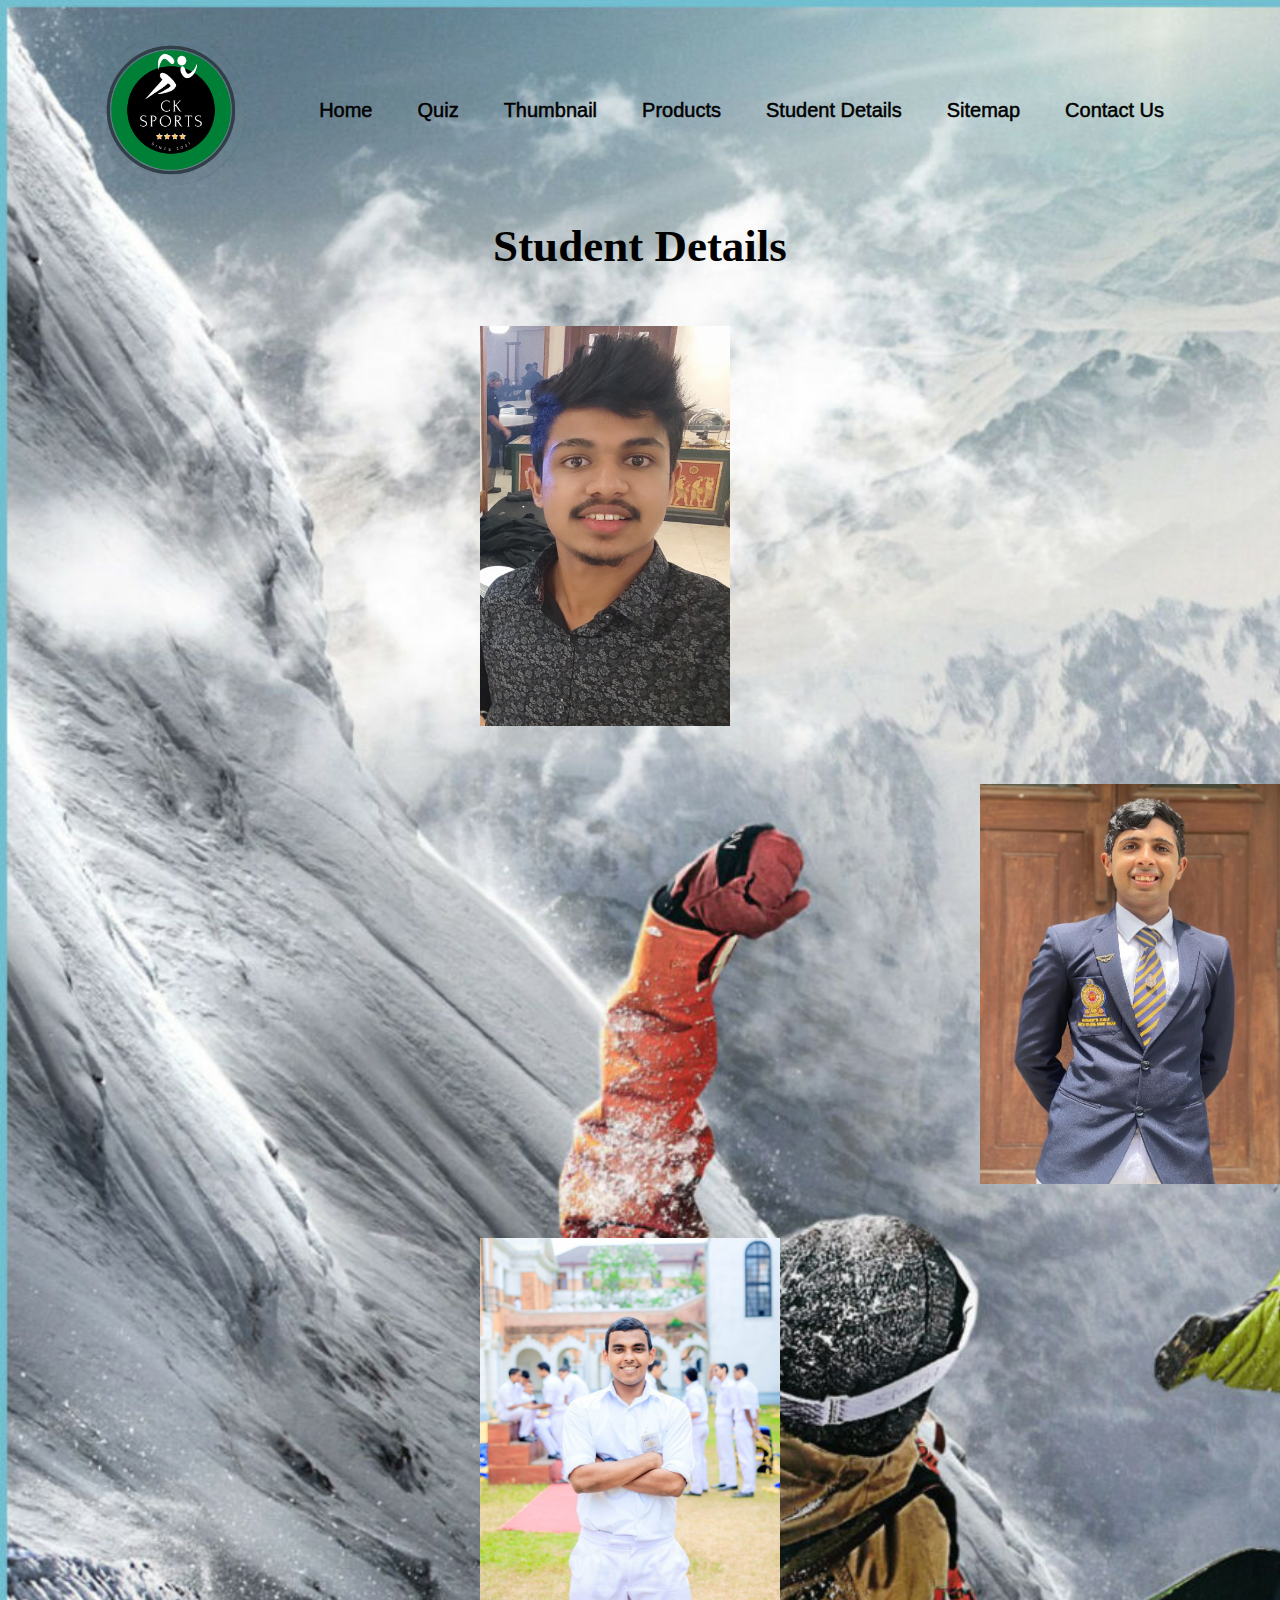
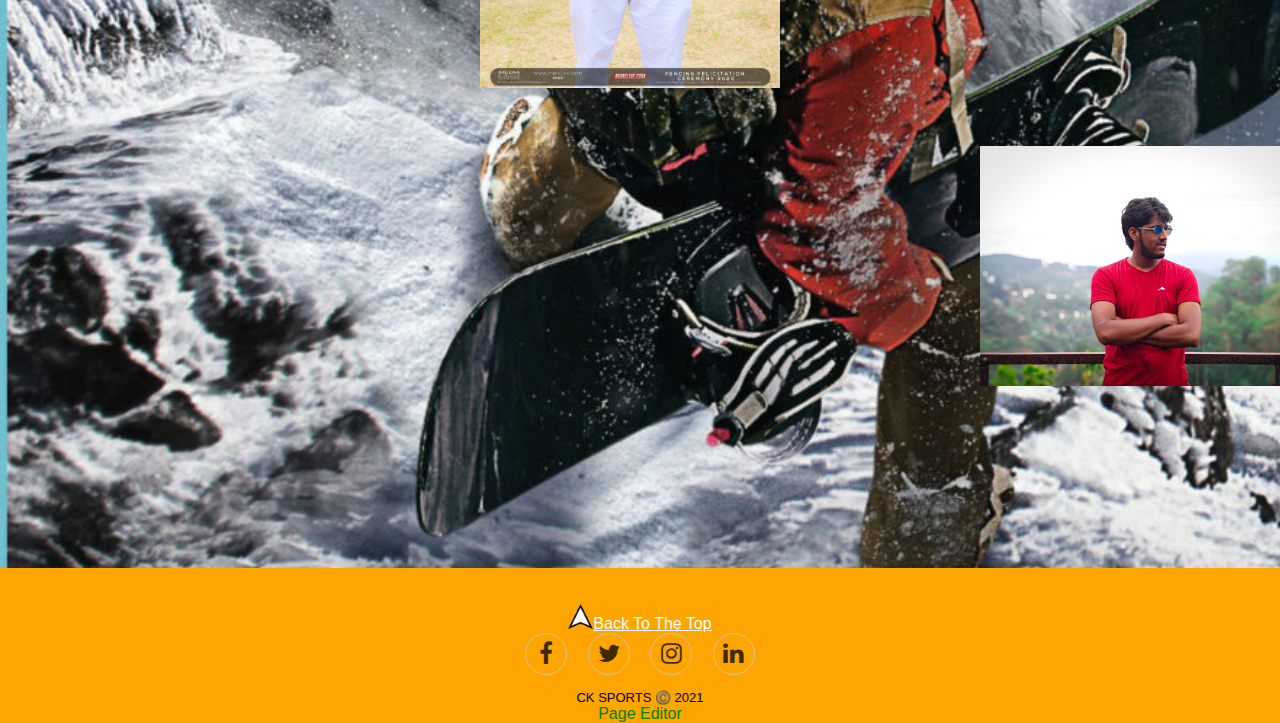
<file: personal.html>
<!DOCTYPE html>
<html lang='en'>
<head>
<meta charset="UTF-8">
<title>Student Details</title>

   <link rel="stylesheet" type="text/css" href="w1830238/PersonDetailsCss.css">
   <link rel="stylesheet" href="https://cdnjs.cloudflare.com/ajax/libs/font-awesome/4.7.0/css/font-awesome.min.css">
</head>
<body>
<div class="backgroundimage">         
                
				<!-- Navigation bar -->
                <div class="menu">
                    <img src="img/logo.png" class="logo" alt="PageLogo">

                    <ul>
                        <ul>
                        <li><a href="Main_Page.html"  >Home</a></li>
                        <li><a href="QuizPage.html">Quiz</a></li>
                        <li><a href="Thumbnailpage.html">Thumbnail</a></li>
                        <li><a href="Product_page.html">Products</a></li>
                        <li><a href="personal.html">Student Details</a></li>
                        <li><a href="sitemap.html">Sitemap</a></li>
                        <li><a href="Query_page.html">Contact Us</a></li>
                    </ul>
                    </ul>
                </div>







<h1>Student Details</h1>
<br><br><br>

<div class="container">
  <img src="img/lasith.jpg" alt="Avatar" class="image1">
  <div class="overlay1"> 
    <div class="text"><p><b>Lasith Bandara Herath</b></p><br><p>Student 1</p><br><p>w1830127</p></div>
  </div>
</div>
<br><br><br>

<div class="container">
  <img src="img/navindu.jpg" alt="Avatar" class="image2">
  <div class="overlay2">
    <div class="text"><p><b>Navindu Perera</b></p><br><p>Student 2</p><br><p>w1830235</p></div>
  </div>
</div>
<br><br><br>

<div class="container">
  <img src="img/rukshan.jpg" alt="Avatar" class="image3">
  <div class="overlay1">
    <div class="text"><p><b>Rukshan Liyanage</b></p><br><p>Student 3</p><br><p>W1830238</p></div>
  </div>
</div>
<br><br><br>

<div class="container">
  <img src="img/vihanga.jpg"  alt="Avatar" class="image4">
  <div class="overlay2">
    <div class="text"><p><b>Vihanga Tharupathi Palihakkara</b></p><br><p>Student 4</p><br><p>w1839048</p></div>
  </div>
</div>


<br><br><br>
    <!-- Footer -->
	<footer>
	<br><br>
	<img src="img/arrow.png" alt="arrow" width="25" height="25"><a href="#top">Back To The Top</a>
	<div class="social">
	<a href="https://www.facebook.com"><i class="fa fa-facebook"></i></a>
	<a href="https://twitter.com"><i class="fa fa-twitter"></i></a>
	<a href="https://www.instagram.com"><i class="fa fa-instagram"></i></a>
	<a href="https://lk.linkedin.com"><i class="fa fa-linkedin"></i></a>
	
	<p class="copyright">CK SPORTS ©️ 2021</p>
    </div>
	<div class ="pageEditor"><a href="Rukshan.html"  id="PageEditor" style="text-decoration:none;color : Green" >Page Editor</a></div>
	</footer>
	
</div>	
</body>
</html>
</file>
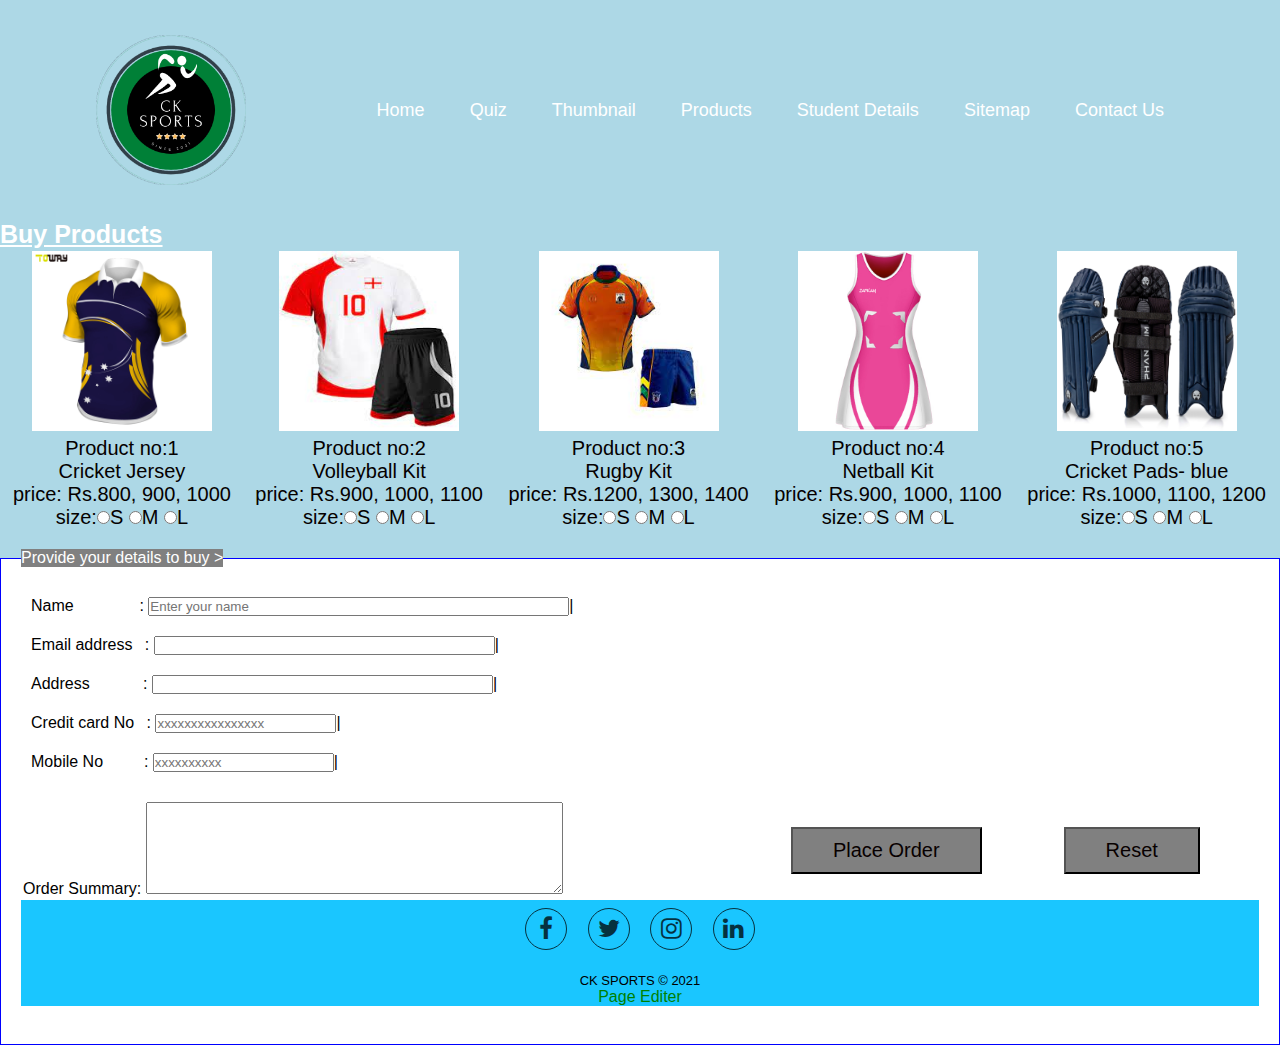
<file: Product_page.html>
<!doctype html>
<html lang="en">
<meta charset="UTF-8">
<title>Product Page</title>
<head>
	<link rel="stylesheet" href="https://cdnjs.cloudflare.com/ajax/libs/font-awesome/4.7.0/css/font-awesome.min.css"> 
	<link rel="stylesheet" href="W1830127/styling1.css">
	<a name="top"></a>
	<title>cK Sports</title>
</head>
<body>
	 <div class="menu">
                    <img src="img/logo.png" class="logo" alt="Logo" id="logo">

                    <ul>
                        <li><a href="Main_Page.html"  >Home</a></li>
                        <li><a href="QuizPage.html">Quiz</a></li>
                        <li><a href="Thumbnailpage.html">Thumbnail</a></li>
                        <li><a href="">Products</a></li>
                        <li><a href="personal.html">Student Details</a></li>
                        <li><a href="sitemap.html">Sitemap</a></li>
                        <li><a href="Query_page.html">Contact Us</a></li>
                    </ul>
                </div>
	
	<h1><u>Buy Products</u></h1>
	<table>
		<tr><td align="center"><img src="img/im2.jpg" width="180" height="180"></td>
			<td align="center"><img src="img/volly ball lit.jpg" width="180" height="180"></td>
			<td align="center"><img src="img/rugby kit.jpg" width="180" height="180"></td>
			<td align="center"><img src="img/netball-kit.jpg" width="180" height="180"></td>
			<td align="center"><img src="img/pads.jpg" width="180" height="180"></td>
		</tr>
		<form >
			<tr><td align="center" class="mystyle">Product no:1<br> Cricket Jersey<br>price: Rs.800, 900, 1000<br> size:<input type="radio" name="size1" id="size1"><label for="size1">S <input type="radio" name="size1" id="size11">M <input type="radio" name="size1" id="size111">L</td></label>
				<td align="center" class="mystyle">Product no:2<br> Volleyball Kit<br>price: Rs.900, 1000, 1100<br> size:<input type="radio" name="size2" id="size2"><label for="size2">S <input type="radio" name="size2" id="size22">M <input type="radio" name="size2" id="size222">L</td></label>
				<td align="center" class="mystyle">Product no:3<br> Rugby Kit<br>price: Rs.1200, 1300, 1400<br> size:<input type="radio" name="size3" id="size3"><label for="size3">S <input type="radio" name="size3" id="size33">M <input type="radio" name="size3" id="size333">L</td></label>
				<td align="center" class="mystyle">Product no:4<br> Netball Kit<br>price: Rs.900, 1000, 1100<br> size:<input type="radio" name="size4" id="size4"><label for="size4">S <input type="radio" name="size4" id="size44">M <input type="radio" name="size4" id="size444">L</td></label>
				<td align="center" class="mystyle">Product no:5<br> Cricket Pads- blue<br>price: Rs.1000, 1100, 1200<br> size:<input type="radio" name="size5" id="size5"><label for="size5">S <input type="radio" name="size5" id="size55">M <input type="radio" name="size5" id="size555">L</td></label>
			</tr></table><br>
			
			<fieldset>
				<legend>Provide your details to buy ></legend> 
					<div class="fname">
					   <label for="fname"> Name &emsp; &emsp; &emsp; :
							  <input type="text" name="fname" id="fname" size="50" placeholder="Enter your name">|  
					   </label>
					</div>
					<div class="mail">
					   <label for="mail"> Email address &ensp;:
							  <input type="email" name="mail" id="mail" size="40">|  
					   </label>
					</div>
					<div class="address">
					   <label for="address"> Address &emsp; &emsp; &ensp;:
							  <input type="text" name="address" id="address" size="40">|  
					   </label>
					</div>
					<div class="credit">
					   <label for="creditcard"> Credit card No &ensp;:
							   <input type="tel" id="creditcard" placeholder="xxxxxxxxxxxxxxxx">| 			   
					   </label>	
					</div>
					<div class="tele">
					   <label for="telephone"> Mobile No &emsp; &emsp;:
							   <input type="tel" id="mobile" placeholder="xxxxxxxxxx">| 			   
					   </label>	
					</div>
					   <br>
					   <table><tr><td>
						   <label for="order">Order Summary:
								   <textarea id="order" name="order" rows="6" cols="50" color="black"> </textarea></td></label>
								   <td><button onclick="myspecial();return false;" class="formbuttons">Place Order</button></td>
								   <td><button onclick="window.location.reload();" class="formbuttons">Reset</button></td>
							</tr>	   
					   </table>
					   <div class="footer">
	<div class="social">

	<a href="https://www.facebook.com"><i class="fa fa-facebook"></i></a>
	<a href="https://twitter.com"><i class="fa fa-twitter"></i></a>
	<a href="https://www.instagram.com"><i class="fa fa-instagram"></i></a>
	<a href="https://lk.linkedin.com"><i class="fa fa-linkedin"></i></a>
	
	<p class="copyright">CK SPORTS © 2021</p>
    </div>

	<a href="lasith.html" id="#" style="text-decoration:none;color : Green">Page Editer</a>
	
    </div>
	
	<a href="#logo" style="text-decoration: none;color : white" >Back to Top</a>
  </div>
		</form>	   
			</fieldset>
			<script>
			function myspecial() {
				var a =document.getElementById("size1");
				var aa =document.getElementById("size11");
				var aaa =document.getElementById("size111");
				var b =document.getElementById("size2");
				var bb =document.getElementById("size22");
				var bbb =document.getElementById("size222");
				var c =document.getElementById("size3");
				var cc =document.getElementById("size33");
				var ccc =document.getElementById("size333");
				var d =document.getElementById("size4");
				var dd =document.getElementById("size44");
				var ddd =document.getElementById("size444");
				var e =document.getElementById("size5");
				var ee =document.getElementById("size55");
				var eee =document.getElementById("size555");
				if (a.checked == true){
					var totala = 800;
				}else if(aa.checked==true){var totala=900;} else if(aaa.checked==true){var totala=1000;}
				else{var totala=0;}
				if (b.checked == true){
					var totalb = 900;
				}else if(bb.checked==true){var totalb=1000;} else if(bbb.checked==true){var totalb=1100;}
				else{var totalb=0;}
				if (c.checked == true){
					var totalc = 1200;
				}else if(cc.checked==true){var totalc=1300;} else if(ccc.checked==true){var totalc=1400;}
				else{var totalc=0;}
				if (d.checked == true){
					var totald = 900;
				}else if(dd.checked==true){var totald=1000;} else if(ddd.checked==true){var totald=1100;}
				else{var totald=0;}
				if (e.checked == true){
					var totale = 1000;
				}else if(ee.checked==true){var totale=1100;} else if(eee.checked==true){var totale=1200;}
				else{var totale=0;}
				var total=totala+totalb+totalc+totald+totale;
				document.getElementById('order').innerHTML="Name : " +document.getElementById('fname').value + "\nEmail : " +document.getElementById('mail').value +  "\nAddress : " +document.getElementById('address').value +  "\nMobile No. : " +document.getElementById('mobile').value + "\nOrder Total :- " +total;}
			</script>
			
			
</body>
</html>
</file>
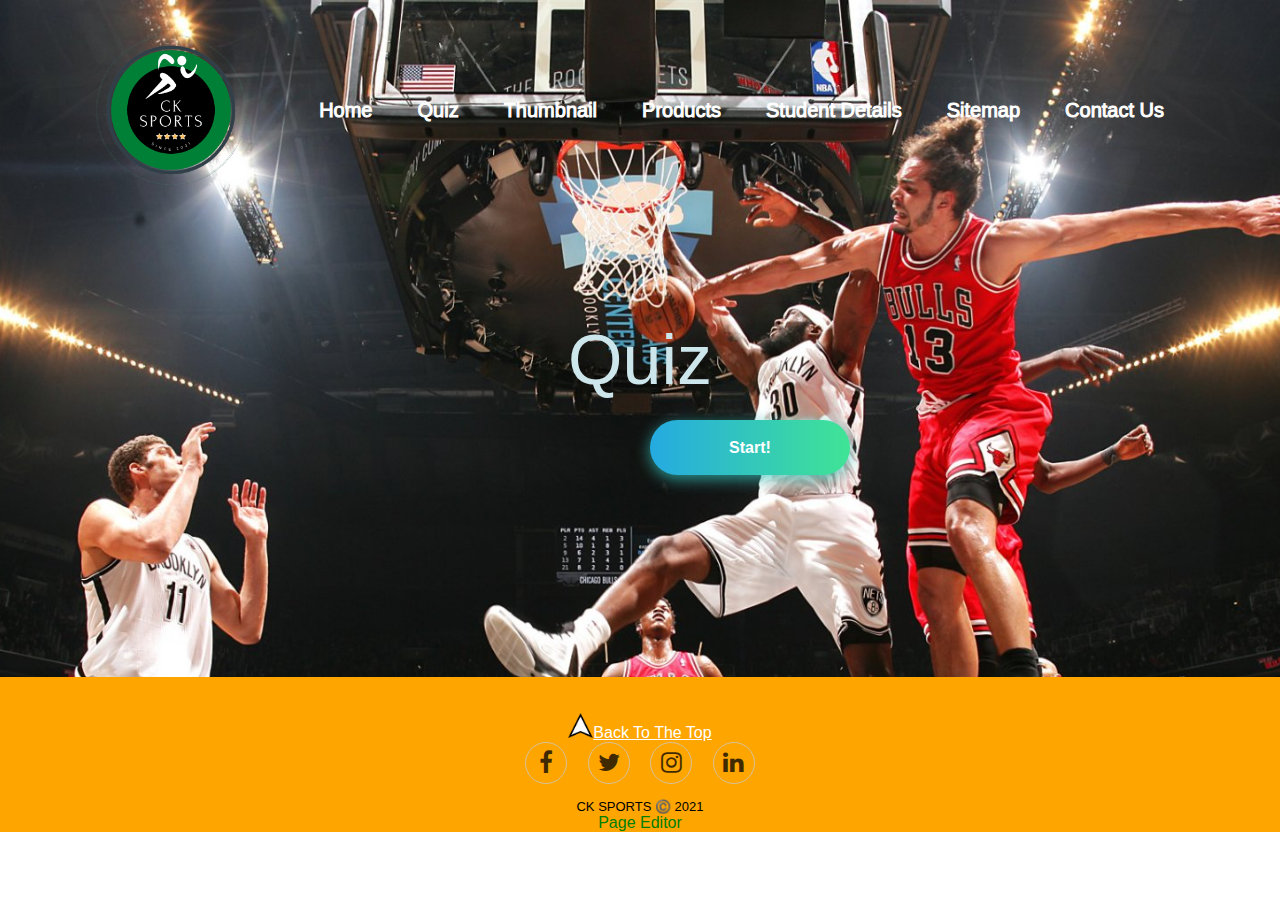
<file: QuizPage.html>
<!doctype html>
<html lang='en'>
<head>
	<meta charset="utf-8">
	
	<title>Quiz</title>
	
	<link rel="stylesheet" type="text/css" href="w1830238/QuizCss.css">
	<link rel="stylesheet" href="https://cdnjs.cloudflare.com/ajax/libs/font-awesome/4.7.0/css/font-awesome.min.css">
</head>

<body>
	
	<div class="backgroundimage">
	<!-- Navigation bar -->
                <div class="menu">
                    <img src="img/logo.png" class="logo" alt="PageLogo">

                   <ul>
                        <li><a href="Main_Page.html"  >Home</a></li>
                        <li><a href="QuizPage.html">Quiz</a></li>
                        <li><a href="Thumbnailpage.html">Thumbnail</a></li>
                        <li><a href="Product_page.html">Products</a></li>
                        <li><a href="personal.html">Student Details</a></li>
                        <li><a href="sitemap.html">Sitemap</a></li>
                        <li><a href="Query_page.html">Contact Us</a></li>
                    </ul>
                </div>
	
	<!--Form-->
	 
	<h1>Quiz</h1>
	
	<input type="button" value="Start!" class="btn-hover color-1" onclick="start (); myFunction(); timer(); ">
	
	<div id="backColor">
	<form name="quiz" id="quizForm">
		<p>1.The Olympics are held every how many years? </p><br>
			<p><input type="radio" name="q1" id="q1a" value=1><label for="q1a">A. 5 Years</label></p>
			<p><input type="radio" name="q1" id="q1b" value=2><label for="q1b">B. 2 Years</label></p>
			<p><input type="radio" name="q1" id="q1c" value=3><label for="q1c">C. 4 Years</label></p> 
			<p><input type="radio" name="q1" id="q1d" value=4><label for="q1d">D. 8 Years</label></p>
	
	    <br>
		<p>2.How old was Mike Tyson when he became the undisputed heavyweight champion?</p><br>
			<p><input type="radio" name="q2" id="q2a" value=1><label for="q2a">A. 20 Years</label></p>
			<p><input type="radio" name="q2" id="q2b" value=2><label for="q2b">B. 19 Years</label></p>
			<p><input type="radio" name="q2" id="q2c" value=3><label for="q2c">C. 23 Years</label></p>
			<p><input type="radio" name="q2" id="q2d" value=4><label for="q2d">D. 25 Years</label></p>
		
		<br>
		<p>3.Which sport uses a net, a racket, and a shuttlecock?</p><br>
			<p><input type="radio" name="q3" id="q3a" value=1><label for="q3a">A. Table Tennis</label></p>
			<p><input type="radio" name="q3" id="q3b" value=2><label for="q3b">B. Sqaush</label></p>
			<p><input type="radio" name="q3" id="q3c" value=3><label for="q3c">C. Tennis</label></p>
			<p><input type="radio" name="q3" id="q3d" value=4><label for="q3d">D. Badminton</label></p>
		
        <br>		
		<p>4.Which country won last FIFA World Cup(2018)?</p><br>
			<p><input type="radio" name="q4" id="q4a" value=1><label for="q4a">A. France</label></p>
			<p><input type="radio" name="q4" id="q4b" value=2><label for="q4b">B. Croatia</label></p>
			<p><input type="radio" name="q4" id="q4c" value=3><label for="q4c">C. Belgium</label></p>
			<p><input type="radio" name="q4" id="q4d" value=4><label for="q4d">D. England</label></p>
		
        <br>		
		<p>5.Where were the first Summer Olympics held?</p><br>
			<p><input type="radio" name="q5" id="q5a" value=1><label for = "q5a">A. China</label></p>
			<p><input type="radio" name="q5" id="q5b" value=2><label for = "q5b">B. Greece</label></p>
			<p><input type="radio" name="q5" id="q5c" value=3><label for = "q5c">C. Norway</label></p>
			<p><input type="radio" name="q5" id="q5d" value=4><label for = "q5d">D. United States</label></p>
		
        <br>		
		<p>6.Who is the current sri lanka odi captain?</p><br>
			<p><input type="radio" name="q6" id="q6a" value=1><label for = "q6a">A. Dimuth Karunaratne</label></p>
			<p><input type="radio" name="q6" id="q6b" value=2><label for = "q6b">B. Angelo Mathews</label></p>
			<p><input type="radio" name="q6" id="q6c" value=3><label for = "q6c">C. Kusal Perera</label></p>
			<p><input type="radio" name="q6" id="q6d" value=4><label for = "q6d">D. Dinesh Chandimal</label></p>
		
        <br>		
		<p>7.Which Sri Lankan won the Player of the Series award in the 1996 ICC World Cup?</p><br>
			<p><input type="radio" name="q7" id="q7a" value=1><label for = "q7a">A. Aravinda de Silva</label></p>
			<p><input type="radio" name="q7" id="q7b" value=2><label for = "q7b">B. Romesh Kaluwitharana</label></p>
			<p><input type="radio" name="q7" id="q7c" value=3><label for = "q7c">C. Sanath Jayasuriya</label></p>
			<p><input type="radio" name="q7" id="q7d" value=4><label for = "q7d">D. Arjuna Ranatunga</label></p>
		
        <br>		
		<p>8.Who won most ICC World Cups?</p><br>
			<p><input type="radio" name="q8" id="q8a" value=1><label for = "q8a">A. South Africa</label></p>
			<p><input type="radio" name="q8" id="q8b" value=2><label for = "q8b">B. England</label></p>
			<p><input type="radio" name="q8" id="q8c" value=3><label for = "q8c">C. Australia</label></p>
			<p><input type="radio" name="q8" id="q8d" value=4><label for = "q8d">D. India</label></p>
		
        <br>		
		<p>9.For which team does Lasith Malinga play in IPL?</p><br>
			<p><input type="radio" name="q9" id="q9a" value=1><label for = "q9a">A. Mumbai Indians</label></p>
			<p><input type="radio" name="q9" id="q9b" value=2><label for = "q9b">B. Kolkata Knight Riders</label></p>
			<p><input type="radio" name="q9" id="q9c" value=3><label for = "q9c">C. Chennai Super Kings</label></p>
			<p><input type="radio" name="q9" id="q9d" value=4><label for = "q9d">D. Rajasthan Royals</label></p>
		
        <br>		
		<p>10. Which year did Sri Lanka win the T20 World Cup?</p><br>
			<p><input type="radio" name="q10" id="q10a" value=1><label for = "q10a">A.2011</label></p>
			<p><input type="radio" name="q10" id="q10b" value=2><label for = "q10b">B.2015</label></p>
			<p><input type="radio" name="q10" id="q10c" value=3><label for = "q10c">C.2009</label></p>
			<p><input type="radio" name="q10" id="q10d" value=4><label for = "q10d">D.2014</label></p>
			
			<br>
			<div>Seconds: <span id="time"></span></div>
			<input type="button" value="Done" class="sumbitBtn" onclick="endQuiz(); stop();">
			
			
	</form>
	</div>
	
	<div id="endDisplay"></div>
	<!-- Footer -->
	<br><br><br>
	<footer>
	<br><br>
	<img src="img/arrow.png" alt="arrow" width="25" height="25"><a href="#top">Back To The Top</a>
	<div class="social">
	<a href="https://www.facebook.com"><i class="fa fa-facebook"></i></a>
	<a href="https://twitter.com"><i class="fa fa-twitter"></i></a>
	<a href="https://www.instagram.com"><i class="fa fa-instagram"></i></a>
	<a href="https://lk.linkedin.com"><i class="fa fa-linkedin"></i></a>
	
	<p class="copyright">CK SPORTS ©️ 2021</p>
    </div>
	<div class ="pageEditor"><a href="Rukshan.html"  id="PageEditor" style="text-decoration:none;color : Green" >Page Editor</a></div>
	
	</footer>
	</div>
	
			
	
<script src="w1830238/QuizJs.js"></script>	
</body>
</html>
</file>
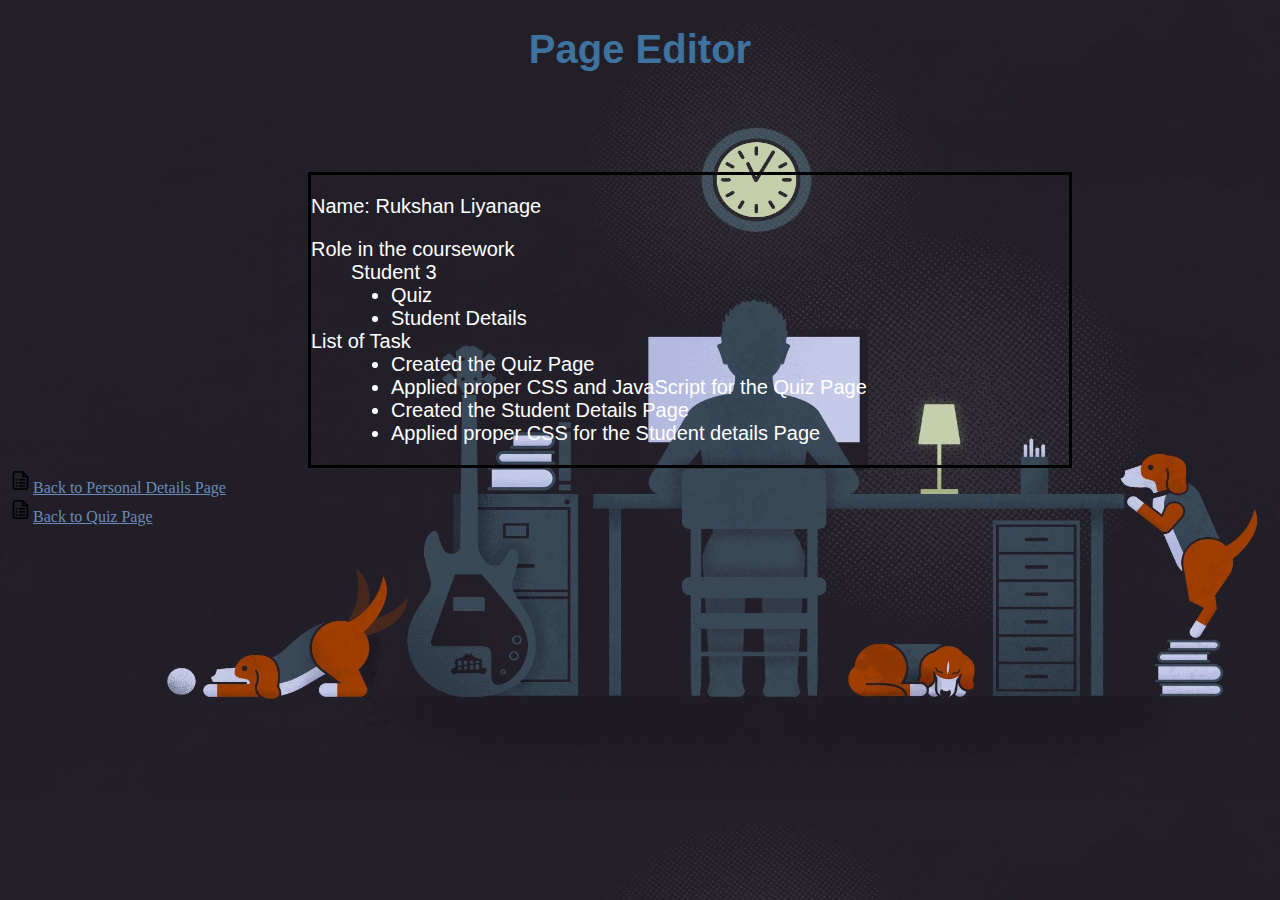
<file: Rukshan.html>
<!doctype html>
 <html lang='en'>
    <head>
	   <meta charset="UTF-8">
		 <title>Page Editor</title>
		 <style>
           		   
		   h1{
		      font-family: 'Quicksand', sans-serif;
		      text-align: center;
			  font-size: 40px;
			  color:rgb(62,114,159);
		   }
		   .editorPic{
		      height: 450px;
			  width: 350px;
		      float: right
			  
		   }
		   .details{
		     margin-left:300px;
			 margin-right:200px;
			 margin-top:100px;
		     border: 3px solid black;
			 color: white;
			 font-size:20px;
			 font-family: 'Quicksand', sans-serif;
		   }
		   body{
		    background-image: url("img/working.jpg");
			background-size: 1500px 800px;
		   }
		   a{
		    color:rgb(107,139,186);
		   }
		   a:hover{
		      color:rgb(92,225,195);
		   }
		 </style>
	</head>
    
    <body>
      
     <h1><b>Page Editor</b></h1>
	 <div class="details">
	 <p>Name: Rukshan Liyanage</p>
	 
	 
	<dl>
	   <dt>Role in the coursework</dt>
	      <dd> Student 3
		      <ul>
			     <li>Quiz</li>
				 <li>Student Details</li>
		  	  </ul>  
		  </dd>
		    
	 <dt>List of Task</dt>
          <dd> 
		    <ul>
			   <li>Created the Quiz Page</li>
			   <li>Applied proper CSS and JavaScript for the Quiz Page</li>
			   <li>Created the Student Details Page</li>
			   <li>Applied proper CSS for the Student details Page</li>
		    </ul>
		  </dd>

     </dl>
	 </div>

     <img src="img/page.png" alt="page" width="25" height="25"><a href="personal.html">Back to Personal Details Page</a><br>
     <img src="img/page.png" alt="page" width="25" height="25"><a href="QuizPage.html">Back to Quiz Page</a>	 
		



    </body>
</html>
</file>
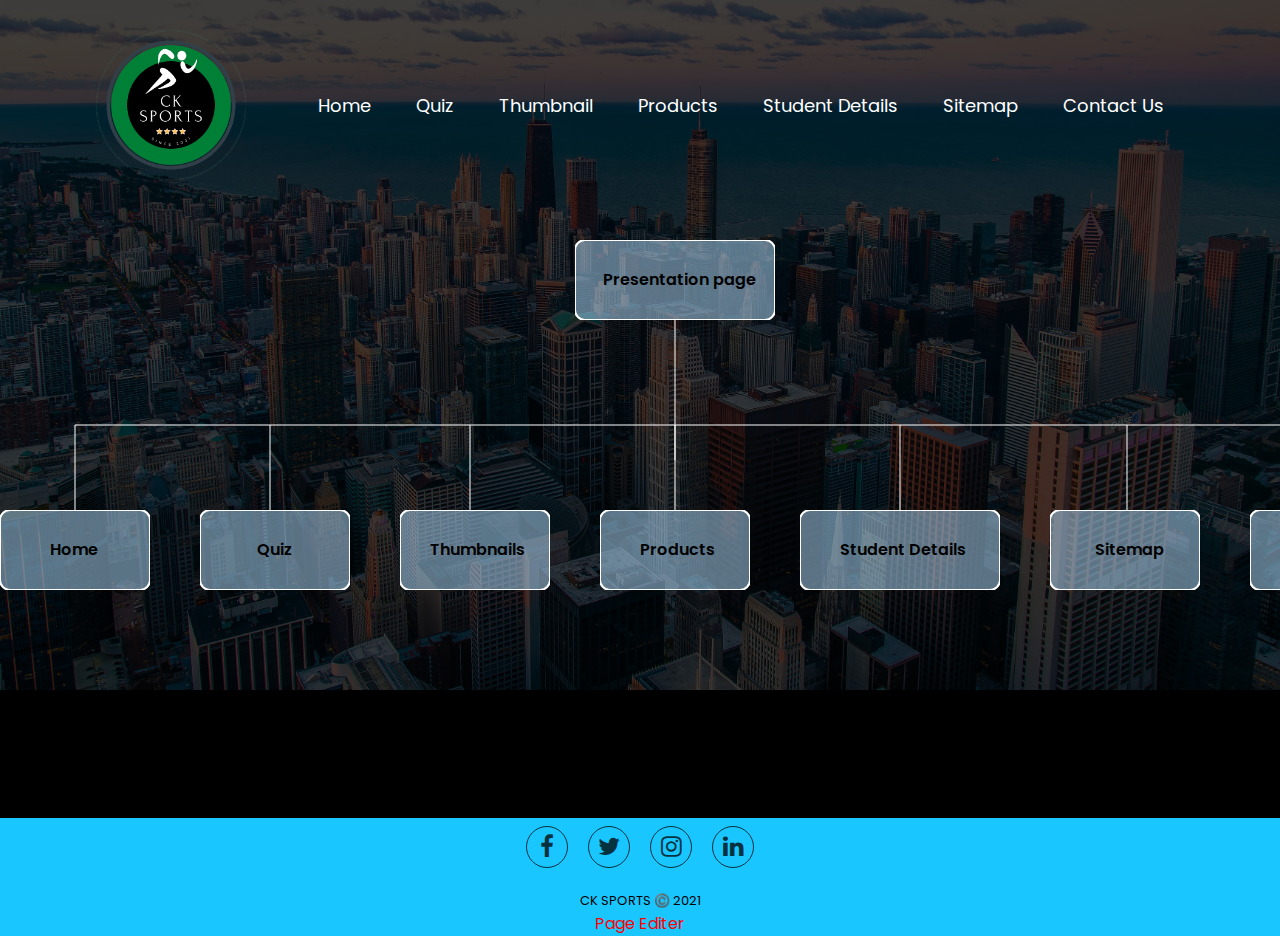
<file: sitemap.html>
<!DOCTYPE html>
<html lang="en">
    <head>
        <title>Sitemap</title>
        <link rel="stylesheet" href="w1839048/sitemapstyle.css">
        <link href='https://fonts.googleapis.com/css?family=Poppins' rel='stylesheet'>
        <link rel="stylesheet" href="https://cdnjs.cloudflare.com/ajax/libs/font-awesome/4.7.0/css/font-awesome.min.css">
    </head>
    <body>
        <div class="background">
            <div class="menu">
                    <img src="img/logo.png" alt="logo" class="logo">
                   <ul>
                        <li><a href="Main_Page.html"  >Home</a></li>
                        <li><a href="QuizPage.html">Quiz</a></li>
                        <li><a href="Thumbnailpage.html">Thumbnail</a></li>
                        <li><a href="Product_page.html">Products</a></li>
                        <li><a href="personal.html">Student Details</a></li>
                        <li><a href="sitemap.html">Sitemap</a></li>
                        <li><a href="Query_page.html">Contact Us</a></li>
                    </ul>
                </div>
                <div class="sitemap">		
                    <div class="properties">
                        <svg width="1400px" height="100%">
                            
                            <a href="index.html">
                                <svg class="rectclick" width="200" height="80" x="575" y="30" >
                                    <rect x="0" y="0" rx="10" ry="10" width="200px" height="80px" stroke="white" stroke-width="2"/>
                                    <text x="28" y="45" fill="black" class="bttext">Presentation page</text>
                                </svg>
                            </a>
                            
                            
                            <line x1="675" y1="110" x2="675" y2="250" />
                            <line x1="75" y1="215" x2="75" y2="300" />
                            <line x1="270" y1="215" x2="270" y2="300" />
                            <line x1="470" y1="215" x2="470" y2="300" />
                            <line x1="675" y1="215" x2="675" y2="300" />
                            <line x1="900" y1="215" x2="900" y2="300" />
                            <line x1="1127" y1="215" x2="1127" y2="300" />
                            <line x1="1330" y1="215" x2="1330" y2="300" />
                            <line x1="75" y1="215" x2="1330" y2="215" />

                            <a href="Main_Page.html">
                                <svg class="rectclick" width="150" height="80" x="0" y="300" >
                                    <rect x="0" y="0" rx="10" ry="10" width="150px" height="80px" stroke="white" stroke-width="2"/>
                                    <text x="50" y="45" fill="black" class="bttext">Home</text>
                                </svg>
                            </a>
                            
                            
                            <a href="QuizPage.html">
                                <svg class="rectclick" width="150" height="80" x="200" y="300" >
                                    <rect x="0" y="0" rx="10" ry="10" width="150px" height="80px" stroke="white" stroke-width="2"/>
                                    <text x="57" y="45" fill="black" class="bttext">Quiz</text>
                                </svg>
                            </a>
                            
                            <a href="Thumbnailpage.html">
                                <svg class="rectclick" width="150" height="80" x="400" y="300" >
                                    <rect x="0" y="0" rx="10" ry="10" width="150px" height="80px" stroke="white" stroke-width="2"/>
                                    <text x="30" y="45" fill="black" class="bttext">Thumbnails</text>
                                </svg>
                            </a>
                            
                            <a href="Product_page.html">
                                <svg class="rectclick" width="150" height="80" x="600" y="300" >
                                    <rect x="0" y="0" rx="10" ry="10" width="150px" height="80px" stroke="white" stroke-width="2"/>
                                    <text x="40" y="45" fill="black" class="bttext">Products</text>
                                </svg>
                            </a>
                            
                            <a href="personal.html">
                                <svg class="rectclick" width="200" height="80" x="800" y="300" >
                                    <rect x="0" y="0" rx="10" ry="10" width="200px" height="80px" stroke="white" stroke-width="2"/>
                                    <text x="40" y="45" fill="black" class="bttext">Student Details</text>
                                </svg>
                            </a>
                            
                            <a href="sitemap.html">
                                <svg class="rectclick" width="150" height="80" x="1050" y="300" >
                                    <rect x="0" y="0" rx="10" ry="10" width="150px" height="80px" stroke="white" stroke-width="2"/>
                                    <text x="45" y="45" fill="black" class="bttext">Sitemap</text>
                                </svg>
                            </a>
                            
                            <a href="Query_page.html">
                                <svg class="rectclick" width="150" height="80" x="1250" y="300" >
                                    <rect x="0" y="0" rx="10" ry="10" width="150px" height="80px" stroke="white" stroke-width="2"/>
                                    <text x="33" y="45" fill="black" class="bttext">Contact Us</text>
                                </svg>
                            </a>
                        </svg>
                </div>
        </div>
        </div>
        <footer>
                <div class="footer">
                <div class="social">
                <a href="https://www.facebook.com"><i class="fa fa-facebook"></i></a>
                <a href="https://twitter.com"><i class="fa fa-twitter"></i></a>
                <a href="https://www.instagram.com"><i class="fa fa-instagram"></i></a>
                <a href="https://lk.linkedin.com"><i class="fa fa-linkedin"></i></a>
                
                <p class="copyright">CK SPORTS ©️ 2021</p>
                </div>
                <a href="vihanga.html" id="page_editor" style="text-decoration:none;color : red">Page Editer</a>
                </div>
                </footer>
    </body>
</html>
</file>
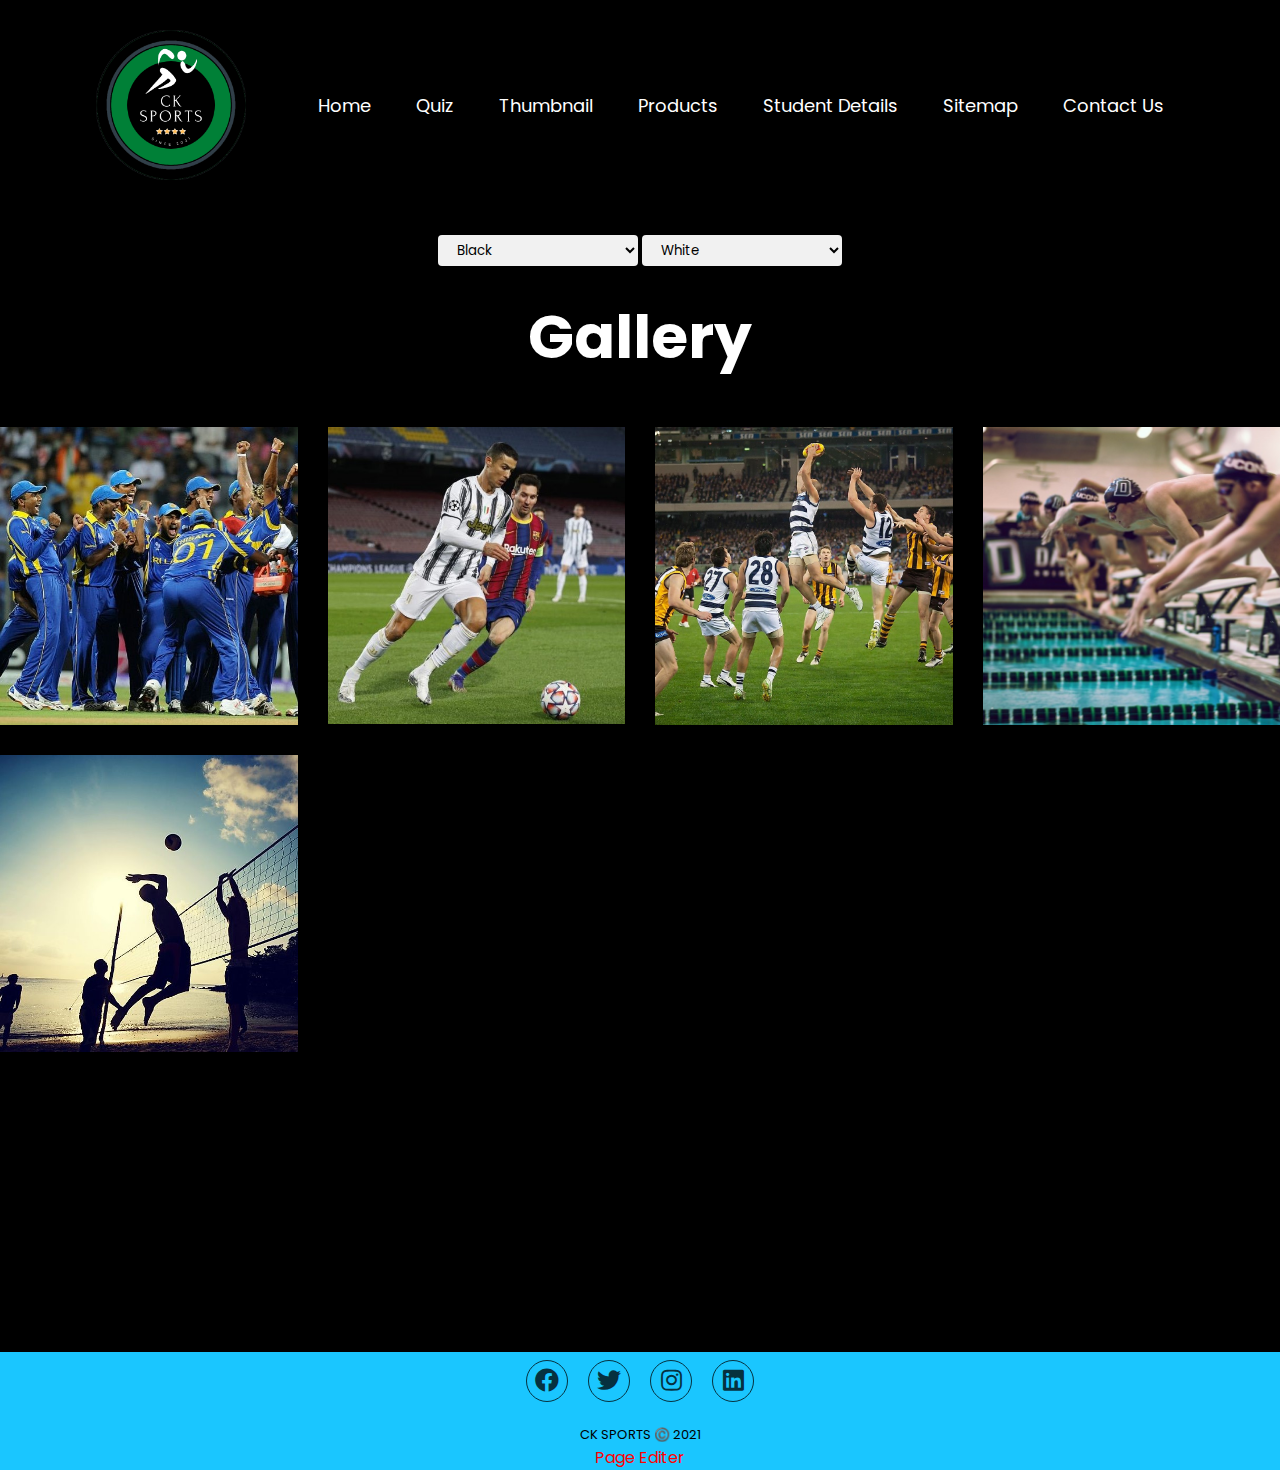
<file: Thumbnailpage.html>
<!DOCTYPE html>
<html lang="en">
    <head>
        <title>Thumbnail Page</title>
        <link rel="stylesheet" type="text/css" href="w1839048/thumbnailstyle.css" />
        <link rel="stylesheet" href="https://fonts.googleapis.com/css?family=Poppins"/>
        <link rel="stylesheet" href="https://pro.fontawesome.com/releases/v5.10.0/css/all.css"
        />
    </head>
    <body>
        <div class="menu">
            <img src="img/logo.png" alt="logo" class="logo" />
            <ul>
                        <li><a href="Main_Page.html"  >Home</a></li>
                        <li><a href="QuizPage.html">Quiz</a></li>
                        <li><a href="Thumbnailpage.html">Thumbnail</a></li>
                        <li><a href="Product_page.html">Products</a></li>
                        <li><a href="personal.html">Student Details</a></li>
                        <li><a href="sitemap.html">Sitemap</a></li>
                        <li><a href="Query_page.html">Contact Us</a></li>
                    </ul>
        </div>

        <div id="changeclr">
            <div class="bgclrchange">
                <label for="bgclr" id="lable">Background colour</label>
                <select id="bgclr" onchange="backgroundcolorselect(this.form)">
                    <option value="Black">Black</option>
                    <option value="Green">Green</option>
                    <option value="Blue">Blue</option>
                    <option value="Red">Red</option>
                    <option value="Yellow">Yellow</option>
                </select>
            </div>
            <div class="txtclrchange">
                <label for="txtclr" id="lable1">Text colour</label>
                <select id="txtclr" onchange="textcolorselect(this.form)">
                    <option value="White">White</option>
                    <option value="Black">Black</option>
                    <option value="Green">Green</option>
                    <option value="Blue">Blue</option>
                    <option value="Red">Red</option>
                    <option value="Yellow">Yellow</option>
                </select>
            </div>

            <h1 class="heading" id="heading">Gallery</h1>

            <div class="gallery">
                <img src="img/cricket.jpg" alt="cricket" id="img1" />
                <img src="img/football.jpg" alt="football" id="img2" />
                <img src="img/rugby.jpg" alt="rugby" id="img3" />
                <img src="img/swimming.jpg" alt="swimming" id="img4" />
                <img src="img/voleyball.jpg" alt="voleyball" id="img5" />
            </div>

            <div class="preview" id="preview">
                <img src="img/cricket.jpg" alt="default" id="preview-img" />
                <div class="close-preview" onclick="closePreview()">
                    <i class="far fa-times-circle"></i>
                </div>
                <div id="description"></div>
            </div>
        </div>

        <script>
            function getSelectedValue(selectList) {
                return selectList[selectList.selectedIndex].value;
            }

            function backgroundcolorselect(formRef) {
                var selectedValue = getSelectedValue(bgclr);
                document.getElementById("changeclr").style.color = "white";
                switch (selectedValue) {
                    case "Black":
                        document.body.style.backgroundColor = "black";
                        break;
                    case "Green":
                        document.body.style.backgroundColor = "#009933";
                        break;
                    case "Blue":
                        document.body.style.backgroundColor = "#0039e6";
                        break;
                    case "Red":
                        document.body.style.backgroundColor = "#cc0000";
                        break;
                    case "Yellow":
                        document.body.style.backgroundColor = " #e6e600";
                        break;
                }
            }

            function textcolorselect(formRef) {
                var selectedValue = getSelectedValue(txtclr);
                document.getElementById("description").style.color = "white";
                document.getElementById("heading").style.color = "white";
                document.getElementById("lable").style.color = "white";
                document.getElementById("lable1").style.color = "white";
                switch (selectedValue) {
                    case "Black":
                        document.getElementById("description").style.color =
                            "black";
                        document.getElementById("heading").style.color =
                            "black";
                        document.getElementById("lable").style.color = "black";
                        document.getElementById("lable1").style.color = "black";
                        break;
                    case "Green":
                        document.getElementById("description").style.color =
                            "#00ff00";
                        document.getElementById("heading").style.color =
                            "#00ff00";
                        document.getElementById("lable").style.color =
                            "#00ff00";
                        document.getElementById("lable1").style.color =
                            "#00ff00";
                        break;
                    case "Blue":
                        document.getElementById("description").style.color =
                            "blue";
                        document.getElementById("heading").style.color = "blue";
                        document.getElementById("lable").style.color = "blue";
                        document.getElementById("lable1").style.color = "blue";
                        break;
                    case "Red":
                        document.getElementById("description").style.color =
                            "red";
                        document.getElementById("heading").style.color = "red";
                        document.getElementById("lable").style.color = "red";
                        document.getElementById("lable1").style.color = "red";
                        break;
                    case "Yellow":
                        document.getElementById("description").style.color =
                            "yellow";
                        document.getElementById("heading").style.color =
                            "yellow";
                        document.getElementById("lable").style.color = "yellow";
                        document.getElementById("lable1").style.color =
                            "yellow";
                        break;
                }
            }
            var preview = document.getElementById("preview");
            var previewImg = document.getElementById("preview-img");
            var description = document.getElementById("description");
            let gallery = document.querySelectorAll(".gallery > img");
            const imagDescriptions = {
                img1: "Cricket is a game that played with a bat and ball. There are two competing teams of 11 players. The playground is oval and there is a rectangular area in the middle called pitch. it is 20.12 meters by 3.04 meters wide. Two sets of wickets each with three sticks are set in each side of the pitch. There are horizontal pieces called bails on the wickets. The two sides take batting and bowling.",
                img2: "Football also called as soccer. Football is game which play two teams of 11 players. Players can play this game using any part of their bodies except hands and arms, try to pass the ball into the opposite team’s goal. Only the goalkeeper has permissions to handle the ball and may do so only within the penalty area surrounding the goal. The team that scores more goals wins. Football is the most popular game in the world.",
                img3: "Rugby was invented in the early 19th century. It is similar game to football. Rugby is a team sport which is a 15 players in a one team. The job of the game is to ground the ball behind the opponent's try line, into what is called the in goal area. Rugby is played both pass by hand and leg by kicking the ball. However, when the ball is being carried in hand it can only be throw or handed off backwards. This is because it is the progress of the player and not the ball that is decisive in this sport.",
                img4: "Swimming is the thrust of the body through water by combination of arm and leg motions and the natural flotation of the body. Swimming is popular as an all-around body exercise and it develops and is particularly useful in therapy and as exercise for physically for persons. It is also valuable as lifesaving purposes. For activities like diving, lifesaving, surfing, underwater diving, and water polo also involve swimming.",
                img5: "Volleyball is played by two teams of six players on each side, in which the players use their hands to hit the back and sent ball over a high net. Player always try to hit the ball touch the court within the opponents’ playing area before it can be returned. To prevent this a player on the opposite team hits the ball up and toward a teammate before it touches the court ground. that teammate tries to volley it back across the net or bat it to other teammate who volleys it across the net. A team is allowed only three hits of the ball before it must be pass over the net.",
            };

            gallery.forEach(function (item) {
                item.addEventListener("mouseover", function () {
                    preview.style.display = "flex";
                    previewImg.src = item.src;
                    description.innerHTML = imagDescriptions[item.id];
                });
            });
            function closePreview() {
                preview.style.display = "none";
            }
        </script>
        <footer>
            <div class="footer">
                <div class="social">

                    <a href="https://www.facebook.com"><i class="fab fa-facebook"></i></a>
                    <a href="https://twitter.com"><i class="fab fa-twitter"></i></a>
                    <a href="https://www.instagram.com"><i class="fab fa-instagram"></i></a>
                    <a href="https://lk.linkedin.com"><i class="fab fa-linkedin"></i></a>

                    <p class="copyright">CK SPORTS ©️ 2021</p>
                </div>
                <a
                    href="vihanga.html"
                    id="page_editor"
                    style="text-decoration: none; color: red"
                    >Page Editer</a
                >
            </div>
        </footer>
    </body>
</html>
</file>
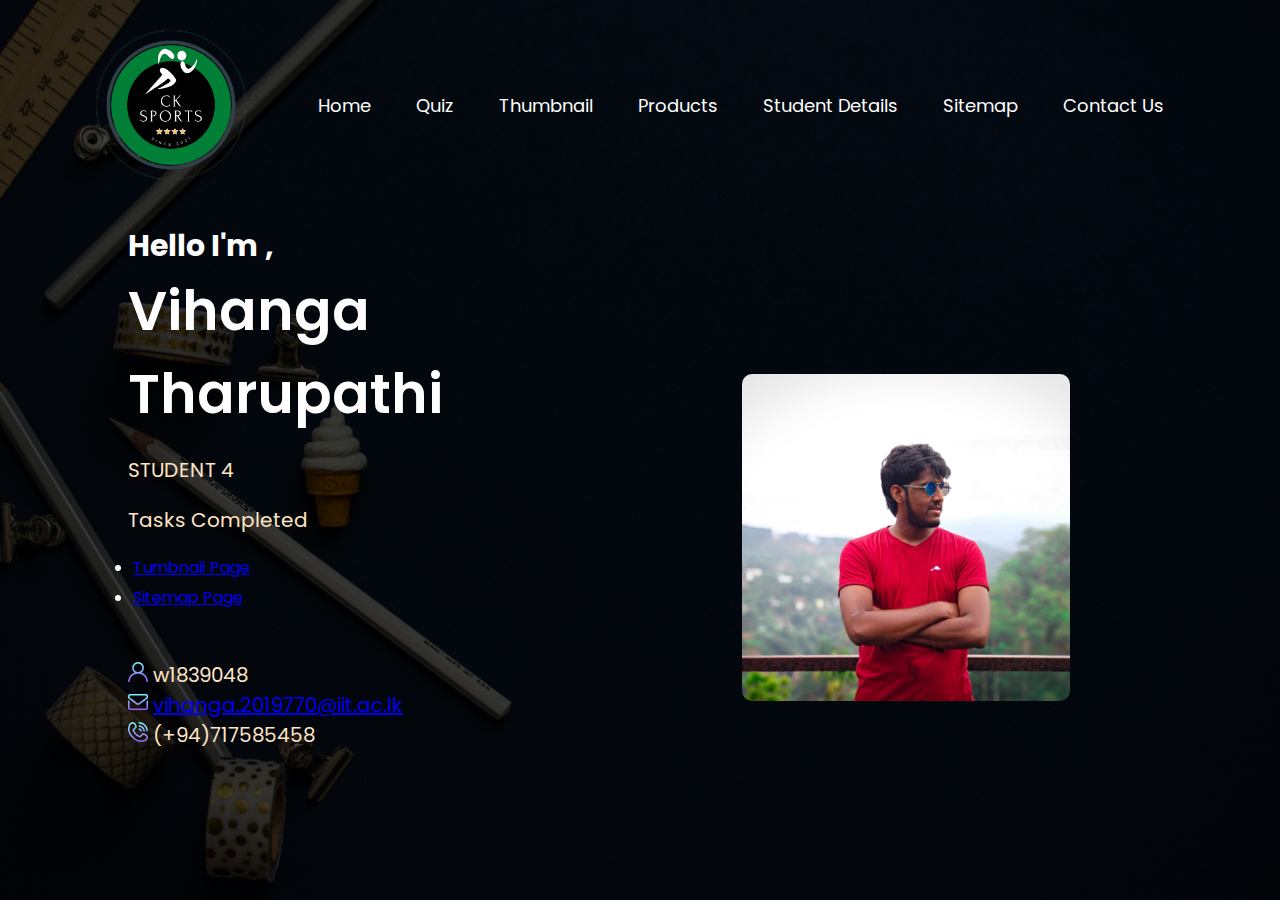
<file: vihanga.html>
<!DOCTYPE html>
<html lang="en">
    <head>
        <title>Vihanga Tharupathi</title>
        <link rel="stylesheet" href="w1839048/style.css">
        <link href='https://fonts.googleapis.com/css?family=Poppins' rel='stylesheet'>
    </head>
    <body>
        <div class="background">
                <div class="menu">
                    <img src="img/logo.png" alt="logo" class="logo">
                    <ul>
                        <li><a href="">Home</a></li>
                        <li><a href="">Quiz</a></li>
                        <li><a href="Thumbnailpage.html">Thumbnail</a></li>
                        <li><a href="">Products</a></li>
                        <li><a href="">Student Details</a></li>
                        <li><a href="sitemap.html">Sitemap</a></li>
                        <li><a href="">Contact Us</a></li>
                    </ul>
                </div>

            <div class="r">
                <div class="leftc">
                    <h2>Hello I'm ,</h2>
                    <h1>Vihanga Tharupathi</h1>
                    <p>STUDENT 4</p>
                    <p>Tasks Completed</p>
                        <ul>
                            <li><a href="Thumbnailpage.html"> Tumbnail Page</a></li>
                            <li><a href="sitemap.html"> Sitemap Page</a></li>
                        </ul> <br>
                        <p>
                            <img src="img/StudentID.png" alt="student_id" width="20" height="20"> w1839048 <br>
                            <img src="img/mail.png" alt="mail" width="20" height="20"> <a href="mailto:vihanga.2019770@iit.ac.lk">vihanga.2019770@iit.ac.lk</a> <br>
                            <img src="img/telephone.png" alt="telephone" width="20" height="20"> (+94)717585458
                        </p>
                </div>

                <div class="rightc">
                    <img src="img/pagedevelop.jpg" alt="page_developer">
                </div>
            </div>
        </div>
    </body>
</html>
</file>
<file: w1830238/PersonDetailsCss.css>
*{
    margin: 0;
    padding: 0;
    font-family: 'Poppins', sans-serif;
}
.menu{
    
    width: 85%;
    margin: auto;
    padding: 35px 0;
    display: flex;
    align-items: center;
    justify-content: space-between;
    font-size: 18px;
}
.logo{
 width: 150px;
}
.menu ul li{
    list-style: none;
    display: inline-block;
    margin: 0 20px;
    position: relative;
}
.menu ul li a{
    color: black;
	font-size : 20px;
	-webkit-text-stroke: 0.5px black;
    text-decoration: none;
}
.menu ul li::after{
    content: '';
    height: 3px;
    width: 0;
    background: #05b33f;
    position: absolute;
    left: 0;
    bottom: -10px;
    transition: 0.5s;
}
.menu ul li:hover::after{
    width: 100%;
}




body{
  height: 100%;
  margin: 0;
  background-color: black;
}
.backgroundimage{

 background-image: url("../img/group.jpg");
   height: 100%;
   width:100%;
   
   margin-top: 0%;
   
   background-repeat: no-repeat;
   background-size: cover;
}
        





h1{
  font-family: 'Poppins';
  text-align: center;
  color: black;
  font-size: 45px;
}
.container {
  
  margin-left: auto;
  margin-right: auto;
  position: relative;
  width: 25%;
}
.image1 {
  
  width: 250px;
  height: 400px;
  opacity: 1;
  
}
.image2 {
  display: block;
  width: 300px;
  height: 400px;
  margin-left:500px;
  
}
.image3 {

 
  width: 300px;
  height: 450px;
  	
}

.image4 {
  display: block;
  width: 100%;
  height: auto;
  margin-left:500px;
}	
	

.overlay2 {
  position: absolute;
  top: 20%;
  
  
  
  overflow: hidden;
  height: 10%;
  width: 400px;
  
  opacity: 0;
  transition: .5s ease;
  background-color: #dff7f7;
}
.overlay1 {
  position: absolute;
  
  top: 20%;
  left:450px;
  
  
  height: 50%;
  width: 400px;
  opacity: 0;
  transition: .5s ease;
  background-color: #dff7f7;
}
.container:hover .overlay2 {
  height:50%;
  
  opacity: 1;
}
.container:hover .overlay1 {
  width:100%;
  opacity: 1;
}

.text {
  overflow: hidden;
  color: black;
  font-size: 20px;
  position: absolute;
  top: 50%;
  left: 50%;
  -webkit-transform: translate(-50%, -50%);
  -ms-transform: translate(-50%, -50%);
  transform: translate(-50%, -50%);
  text-align: center;
}

footer {	
    margin-top:10%;
    left: 0;
    bottom: 0;
    width: 100%;
    background-color:orange;
    text-align: center;
 }
        
	

		footer a{
		   color:white; 
		}
		footer  a:hover{
		     color: grey;
		}

.social > a {
  font-size:24px;
  width:40px;
  height:40px;
  line-height:40px;
  display:inline-block;
  text-align:center;
  border-radius:50%;
  border:1px solid #ccc;
  margin:0 8px;
  color:inherit;
  opacity:0.75;
}
.copyright {
  margin-top:15px;
  text-align:center;
  font-size:13px; 
  margin-bottom:0;
}
.social {
   text-align:center;
}
.pageEditor {
  text-align:center;
}
</file>
<file: W1830127/styling1.css>
*{
    margin: 0;
    padding: 0;
    font-family: 'Poppins', sans-serif;
}
.menu{
    width: 85%;
    margin: auto;
    padding: 35px 0;
    display: flex;
    align-items: center;
    justify-content: space-between;
    font-size: 18px;
}
.logo{
    width: 150px;

}
.menu ul li{
    list-style: none;
    display: inline-block;
    margin: 0 20px;
    position: relative;
}
.menu ul li a{
    color: white;
    text-decoration: none;
}
.menu ul li::after{
    content: '';
    height: 3px;
    width: 0;
    background:  #FF7F7F;
    position: absolute;
    left: 0;
    bottom: -10px;
    transition: 0.5s;
}
.menu ul li:hover::after{
    width: 100%;
}


body{background-color:#ADD8E6;}
.mystyle{font-size:20px;
        color:rgb(5, 0, 0);}
h1{font-size:25px;
   color:white;}
table{width:100%;}
legend{background-color:grey;color:white;}
.icon{width:100%;
      height:180px;
	  position:overflow;
	  overflow:auto;
	  background-color:black;
	  margin:auto;}
.text{
	width: 120%;
	color: red;
	stroke-opacity: inherit;

}

.tabelements{float:center;
            outline:black;
			font-size:20px;
			color:white;
			background-color:brown;
			cursor:pointer;
			padding:15px 63px;
			margin:1px 0px}
.tabelements:hover{background-color:lightblue;}
.tabelements:active{background-color:blue;}
.formbuttons{float:center;
            outline:black;
			font-size:20px;
			color:rgb(8, 0, 0);
			background-color:grey;
			cursor:pointer;
			padding:10px 40px;
			margin:1px 0px}
.formbuttons:hover{background-color:cornsilk;}
.formbuttons:active{background-color:blue;}
.text{color:white;
	  font-size:80px;
	  top:0;
	  text-align:center;
	  text-shadow: 4px 4px 70px #00FFFF;}
fieldset{border:1px solid blue;
		 background-color:white;
		 padding:20px}
.fname{
padding:10px}
.mail{
padding:10px}
.address{
padding:10px}
.credit{
padding:10px}
.tele{
padding:10px}
.footer {
   margin-top:300px;
   left: 0;
   bottom: 0;
   width: 100%;
   background-color:#ADD8E6 ;
   text-align: center;
}
.social > a {
  font-size:24px;
  width:40px;
  height:40px;
  line-height:40px;
  display:inline-block;
  text-align:center;
  border-radius:50%;
  border:1px solid #ccc;
  margin:8px 8px;
  color:inherit;
  opacity:0.75;
}
.copyright {
  margin-top:15px;
  text-align:center;
  font-size:13px; 
  margin-bottom:0;
}

.box {
  color: inherit;
  border: 2px solid orange;
  border-radius: 0px;
  padding: 14px 36px;
  display: inline-block;
  font-family: "Lucida Console", Monaco, monospace;
  font-size: 14px;
  letter-spacing: 1px;
  cursor: pointer;
  box-shadow: inset 0 0 0 0 orange;
  -webkit-transition: ease-out 0.4s;
  -moz-transition: ease-out 0.4s;
  transition: ease-out 0.4s;
  background-color:#FDD20EFF;
}

.box:hover {
  box-shadow: inset 0 100px 0 0 orange;
  color: white;
}
.footer {
  margin-top:0px;
  left: 0;
  bottom: 0;
  width: 100%;
  background-color:#1ac6ff ;
  text-align: center;
}
.social > a {
 font-size:24px;
 width:40px;
 height:40px;
 line-height:40px;
 display:inline-block;
 text-align:center;
 border-radius:100%;
 border:1px solid rgb(0, 0, 0);
 margin:8px 8px;
 color:inherit;
 opacity:0.75;
}
.copyright {
 margin-top:15px;
 text-align:center;
 font-size:13px; 
 margin-bottom:0;
}

.box {
 color: inherit;
 border: 2px solid #1ac6ff;
 border-radius: 0px;
 padding: 14px 36px;
 display: inline-block;
 font-family: "Lucida Console", Monaco, monospace;
 font-size: 14px;
 letter-spacing: 1px;
 cursor: pointer;
 box-shadow: inset 0 0 0 0 #1ac6ff;
 -webkit-transition: ease-out 0.4s;
 -moz-transition: ease-out 0.4s;
 transition: ease-out 0.4s;
 background-color:#1ac6ff;
}

.box:hover {
 box-shadow: inset 0 100px 0 0 #1ac6ff;
 color: white;
}


#outer {
 width: 364px;
 margin: 50px auto 0 auto;
 text-align: center;
}
</file>
<file: w1830238/QuizCss.css>
*{
    margin: 0;
    padding: 0;
    font-family: 'Poppins', sans-serif;
}
.menu{
    width: 85%;
    margin: auto;
    padding: 35px 0;
    display: flex;
    align-items: center;
    justify-content: space-between;
    font-size: 18px;
}
.logo{
    width: 150px;

}
.menu ul li{
    list-style: none;
    display: inline-block;
    margin: 0 20px;
    position: relative;
}
.menu ul li a{
    color: white;
    text-decoration: none;
	font-size : 20px;
	-webkit-text-stroke: 1px white;
}
.menu ul li::after{
    content: '';
    height: 3px;
    width: 0;
    background: #1ac6ff;
    position: absolute;
    left: 0;
    bottom: -10px;
    transition: 0.5s;
}
.menu ul li:hover::after{
    width: 100%;
}
		
	    

.backgroundimage{
	background-image: url("../img/nba3.jpg") ,
			          url("../img/rugby2.jpg");
    background-position: top, bottom;
    background-size: 1700px 1100px, 2000px 1200px;			  
	background-repeat: no-repeat, no-repeat;
			  
			  
}
form {
	font-family: 'Quicksand', sans-serif;
	border: 2px solid black;
    text-align: center;
	width: 500px;
	margin-left:500px;
			  
}
		
h1 {
	text-align: center;
	color: rgb(205,230,236);
	font-family: 'Quicksand', sans-serif;
    font-weight: 300;
	font-size:70px;
	margin-top:100px;
}

.sumbitBtn {
			
	color: white;
	width:200px;
	height:50px;
	border-radius: 30px;
	font-size: 20px;
						
	margin-top: 30px;
	cursor: pointer;
    margin-bottom: 30px;
			
	background-image: linear-gradient(to right, #667eea, #764ba2, #6B8DD6, #8E37D7);
    box-shadow: 0 4px 15px 0 rgba(116, 79, 168, 0.75);
}
		
.sumbitBtn:hover {
    background: linear-gradient(to bottom, #3acfd5 0%, #0aa35e 100%);
}
		
#endDisplay {
	display: none;
	backdrop-filter: blur(5px);
	background-color: rgb(20,38,52);
	border: 3px solid black;
	border-radius: 50px;
	width: 800px;
	margin-left:350px;
	margin-top:50px;
	color: white;			
	font-size:20px;
	padding: 25px;
	text-align: center;
			
}
		
#quizForm{
	background-color:#242526;
	display: none;
	color:white;
}
		
		
		
		
.btn-hover {
		      
    width: 200px;
    font-size: 16px;
    font-weight: 600;
    color: #fff;
    cursor: pointer;
    margin: 20px;
	margin-left: 650px;
    height: 55px;
    text-align:center;
    border: none;
    background-size: 300% 100%;
    border-radius: 50px;
    
    -o-transition: all .4s ease-in-out;
    -webkit-transition: all .4s ease-in-out;
    transition: all .4s ease-in-out;
}

.btn-hover:hover {
    background-position: 100% 0;
    
    -o-transition: all .4s ease-in-out;
    -webkit-transition: all .4s ease-in-out;
    transition: all .4s ease-in-out;
}

.btn-hover:focus {
    outline: none;
}

.btn-hover.color-1 {
    background-image: linear-gradient(to right, #25aae1, #40e495, #30dd8a, #2bb673);
    box-shadow: 0 4px 15px 0 rgba(49, 196, 190, 0.75);
}

footer {	
    margin-top:10%;
    left: 0;
    bottom: 0;
    width: 100%;
    background-color:orange;
    text-align: center;
 }
	
	    
footer a{
	color:white; 
}
footer a:hover{
    color: grey;
}


        .social > a {
  font-size:24px;
  width:40px;
  height:40px;
  line-height:40px;
  display:inline-block;
  text-align:center;
  border-radius:50%;
  border:1px solid #ccc;
  margin:0 8px;
  color:inherit;
  opacity:0.75;
}
.copyright {
  margin-top:15px;
  text-align:center;
  font-size:13px; 
  margin-bottom:0;
}
.social {
   text-align:center;
}
.pageEditor {
  text-align:center;
}
</file>
<file: w1839048/sitemapstyle.css>
body{
   background-color:black;
}
*{
    margin: 0;
    padding: 0;
    font-family: 'Poppins', sans-serif;
}
.background{
    width: 100%;
    height: 100%;
    background-image: linear-gradient(rgba(0,0,0,0.75),rgba(0, 0, 0, 0.75)),url(../img/background.jpg);
    background-size: cover;
    background-position: center;
}
.menu{
    width: 85%;
    margin: auto;
    padding: 30px 0;
    display: flex;
    align-items: center;
    justify-content: space-between;
    font-size: 18px;
}
.logo{
    width: 150px;

}
.menu ul li{
    list-style: none;
    display: inline-block;
    margin: 0 20px;
    position: relative;
}
.menu ul li a{
    color: #fff;
    text-decoration: none;
}
.menu ul li::after{
    content: '';
    height: 3px;
    width: 0;
    background: #1ac6ff;
    position: absolute;
    left: 0;
    bottom: -10px;
    transition: 0.5s;
}
.menu ul li:hover::after{
    width: 100%;
}

.sitemap{
	width:fit-content;
	height:480px;
	margin:auto;
}

svg{
	margin:auto;
}

.properties{
	height:90%;
}
line{
	stroke:white;
	stroke-width:1;
}	

.rectclick rect{
	fill:#b3e0ff;
	transition: fill 0.4s, stroke 0.5s;
    fill-opacity:50%;
}

.rectclick:hover rect{
	fill:gray;
	cursor:pointer;
}

.bttext{
	font-weight:600;
	text-align:center;
}

.bttext:hover{s
	cursor:pointer;
}

.footer {
    margin-top:10%;
    left: 0;
    bottom: 0;
    width: 100%;
    background-color:#1ac6ff ;
    text-align: center;
 }
 .social > a {
   font-size:24px;
   width:40px;
   height:40px;
   line-height:40px;
   display:inline-block;
   text-align:center;
   border-radius:100%;
   border:1px solid rgb(0, 0, 0);
   margin:8px 8px;
   color:inherit;
   opacity:0.75;
 }
 .copyright {
   margin-top:15px;
   text-align:center;
   font-size:13px; 
   margin-bottom:0;
 }
 
 .box {
   color: inherit;
   border: 2px solid #1ac6ff;
   border-radius: 0px;
   padding: 14px 36px;
   display: inline-block;
   font-family: "Lucida Console", Monaco, monospace;
   font-size: 14px;
   letter-spacing: 1px;
   cursor: pointer;
   box-shadow: inset 0 0 0 0 #1ac6ff;
   -webkit-transition: ease-out 0.4s;
   -moz-transition: ease-out 0.4s;
   transition: ease-out 0.4s;
   background-color:#1ac6ff;
 }
 
 .box:hover {
   box-shadow: inset 0 100px 0 0 #1ac6ff;
   color: white;
 }
 
 
 #outer {
   width: 364px;
   margin: 50px auto 0 auto;
   text-align: center;
 }
</file>
<file: w1839048/thumbnailstyle.css>
* {
    margin: 0;
    padding: 0;
    font-family: "Poppins", sans-serif;
}
body {
    background-color: black;
}
.menu {
    width: 85%;
    margin: auto;
    padding: 30px 0;
    display: flex;
    align-items: center;
    justify-content: space-between;
    font-size: 18px;
}
.logo {
    width: 150px;
}
.menu ul li {
    list-style: none;
    display: inline-block;
    margin: 0 20px;
    position: relative;
}
.menu ul li a {
    color: #fff;
    text-decoration: none;
}
.menu ul li::after {
    content: "";
    height: 3px;
    width: 0;
    background: #1ac6ff;
    position: absolute;
    left: 0;
    bottom: -10px;
    transition: 0.5s;
}
.menu ul li:hover::after {
    width: 100%;
}
.heading {
    text-align: center;
    color: #fff;
    padding: 2%;
    font-size: 60px;
}

#changeclr {
    width: 100%;
    text-align: center;
    margin: auto;
}

input[type="radio"] {
    margin: 0 10px 0 10px;
}

.bgclrchange {
    display: inline-block;
    width: 200px;
}

.txtclrchange {
    display: inline-block;
    width: 200px;
}

select {
    width: 100%;
    padding: 5px 15px;
    border: none;
    border-radius: 4px;
    background-color: #f1f1f1;
}
.preview {
    position: relative;
    border: 2px solid white;
    display: none;
    color: white;
    margin: auto;
    width: 80%;
    height: 75vh;
}
#preview-img {
    min-width: 45%;
}
.close-preview {
    position: absolute;
    right: 0;
    margin: 2.5em;
    cursor: pointer;
}
.close-preview i {
    font-size: 1.5em;
}

#description {
    padding: 1em;
    display: flex;
    align-items: center;
}

.gallery {
    width: 100%;
    margin: 20px auto 50px;
    display: grid;
    grid-template-columns: repeat(auto-fit, minmax(250px, 1fr));
    grid-gap: 30px;
}
.gallery img {
    width: 100%;
    cursor: pointer;
    transition: 0.5s;
}
.gallery img:hover {
    transform: scale(0.8) rotate(10deg);
    border-radius: 20px;
    box-shadow: 0 32px 75px rgba(68, 77, 136, 0.2);
}
.footer {
    margin-top: 300px;
    left: 0;
    bottom: 0;
    width: 100%;
    background-color: #1ac6ff;
    text-align: center;
}
.social > a {
    font-size: 24px;
    width: 40px;
    height: 40px;
    line-height: 40px;
    display: inline-block;
    text-align: center;
    border-radius: 50%;
    border: 1px solid rgb(0, 0, 0);
    margin: 8px 8px;
    color: inherit;
    opacity: 0.75;
}
.copyright {
    margin-top: 15px;
    text-align: center;
    font-size: 13px;
    margin-bottom: 0;
}

.box {
    color: inherit;
    border: 2px solid #1ac6ff;
    border-radius: 0px;
    padding: 14px 36px;
    display: inline-block;
    font-family: "Lucida Console", Monaco, monospace;
    font-size: 14px;
    letter-spacing: 1px;
    cursor: pointer;
    box-shadow: inset 0 0 0 0 #1ac6ff;
    -webkit-transition: ease-out 0.4s;
    -moz-transition: ease-out 0.4s;
    transition: ease-out 0.4s;
    background-color: #1ac6ff;
}

.box:hover {
    box-shadow: inset 0 100px 0 0 #1ac6ff;
    color: white;
}

#outer {
    width: 364px;
    margin: 50px auto 0 auto;
    text-align: center;
}
</file>
<file: w1839048/style.css>
*{
    margin: 0;
    padding: 0;
    font-family: 'Poppins', sans-serif;
}
.background{
    width: 100%;
    height: 100vh;
    background-image: linear-gradient(rgba(0,0,0,0.75),rgba(0, 0, 0, 0.75)),url(../img/stbackground.jpg);
    background-size: cover;
    background-position: center;
}
.menu{
    width: 85%;
    margin: auto;
    padding: 30px 0;
    display: flex;
    align-items: center;
    justify-content: space-between;
    font-size: 18px;
}
.logo{
    width: 150px;

}
.menu ul li{
    list-style: none;
    display: inline-block;
    margin: 0 20px;
    position: relative;
}
.menu ul li a{
    color: #fff;
    text-decoration: none;
}
.menu ul li::after{
    content: '';
    height: 3px;
    width: 0;
    background: #1ac6ff;
    position: absolute;
    left: 0;
    bottom: -10px;
    transition: 0.5s;
}
.menu ul li:hover::after{
    width: 100%;
}

.r{
    padding: 0 10%;
    display: flex;
    align-items: flex-end;
    justify-content: space-between;
    position: relative;
    margin-top: 1%;
}
.leftc{
    flex-basis: 55%;
}
.rightc{
    flex-basis: 40%;
}
.rightc img{
    width: 80%;
    border-radius: 10px;
    margin-bottom: 15%;
}
.leftc h2{
    font-size: 30px;
    color: #fff;
}
.leftc h1{
    font-size: 55px;
    font-weight: 600;
    color: #fff;
}
.leftc p{
    font-size: 20px;
    color: bisque;
    margin: 20px 0 20px;
}
.leftc ul li{
    margin: 5px;
    color: #fff;
}
</file>
